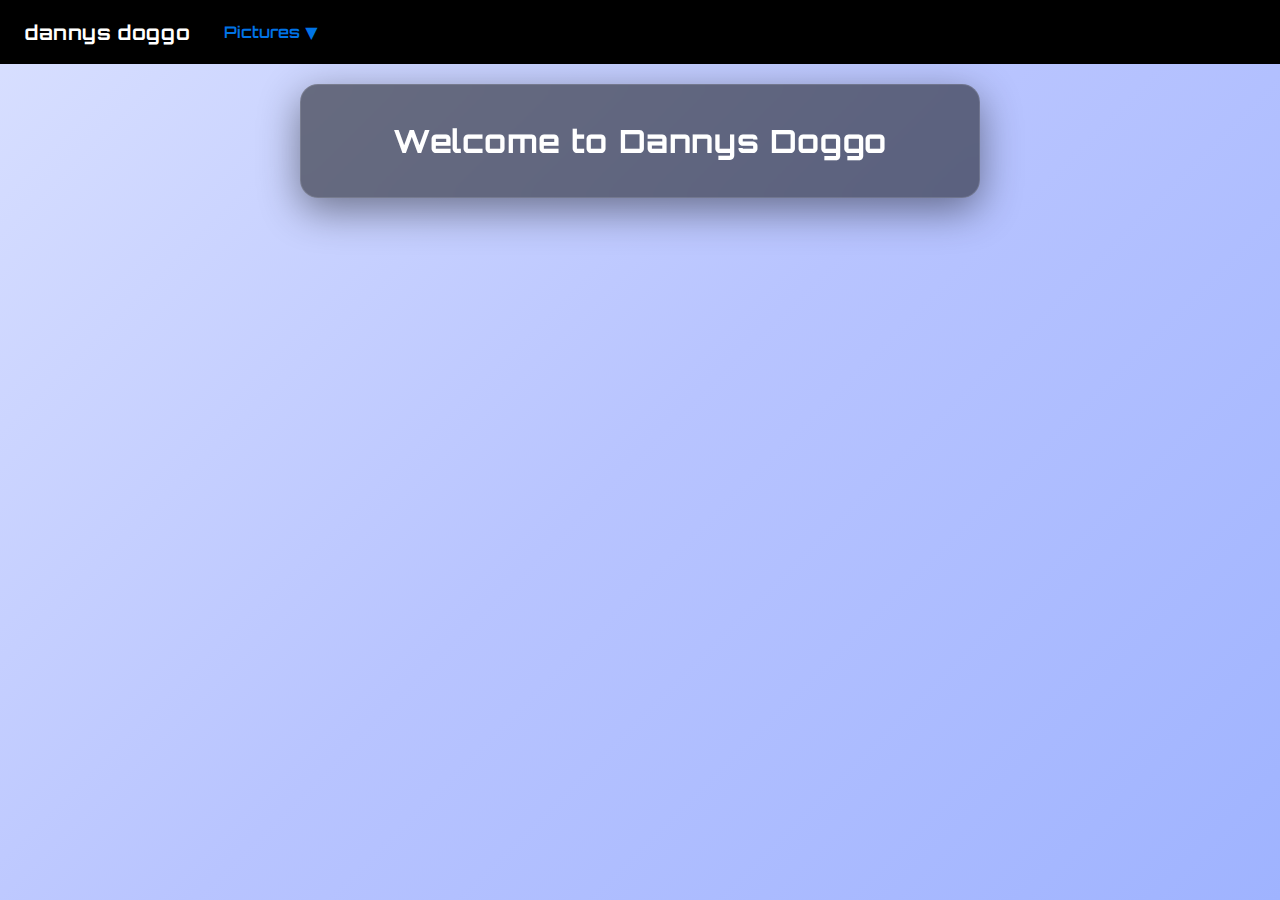
<file: index.html>
<!DOCTYPE html>
<html lang="en">
<head>
  <meta charset="utf-8" />
  <meta name="viewport" content="width=device-width,initial-scale=1" />
  <title>Camp Citazen</title>

  <!-- Futuristic font (Orbitron) -->
  <link href="https://fonts.googleapis.com/css2?family=Orbitron:wght@400;500;700&display=swap" rel="stylesheet">

  <link rel="stylesheet" href="style.css" />
</head>
<body>

  <!-- NAVBAR -->
  <nav>
    <div class="left-group">
      <div class="logo">dannys doggo</div>

      <!-- label toggles the checkbox -->
      <label class="dropbtn" for="menu-toggle" aria-haspopup="true" aria-controls="fullscreen-menu">Pictures ▼</label>
    </div>
  </nav>

  <!-- hidden checkbox: placed BEFORE the menu so CSS sibling selector works -->
  <input type="checkbox" id="menu-toggle" />

  <!-- FULLSCREEN DROPDOWN (overlay) -->
  <div id="fullscreen-menu" class="fullscreen-dropdown" role="menu" aria-hidden="true">
    <a href="#" role="menuitem">Test</a>
  </div>

  <!-- GLASS ISLAND -->
  <div class="island">
    <h2>Welcome to Dannys Doggo</h2>
  </div>

</body>
</html>
</file>
<file: style.css>
/* === GLOBAL / FONT === */
@import url('https://fonts.googleapis.com/css2?family=Orbitron:wght@400;500;700&display=swap');

:root{
  --accent:#66aaff;
}

*{box-sizing:border-box}
html,body{height:100%}
body {
  margin: 0;
  font-family: "Orbitron", system-ui, -apple-system, "Segoe UI", Roboto, "Helvetica Neue", Arial, sans-serif;
  background: linear-gradient(135deg, #d9e0ff, #b8c4ff, #9fb3ff);
  position: relative;
  overflow-x: hidden;
  -webkit-font-smoothing:antialiased;
  -moz-osx-font-smoothing:grayscale;
}

/* === NAVBAR === */
nav {
  background: #000;
  color: white;
  display: flex;
  align-items: center;
  padding: 12px 25px;
  position: fixed;
  top: 0;
  left: 0;
  width: 100%;
  z-index: 60;
}

.left-group {
  display: flex;
  align-items: center;
  gap: 16px;
}

.logo {
  font-size: 1.25rem;
  font-weight: 700;
  letter-spacing: 0.6px;
}

/* === HIDDEN CHECKBOX (for toggling) === */
#menu-toggle {
  position: absolute;
  left: -9999px;
  width: 1px;
  height: 1px;
  opacity: 0;
  pointer-events: none;
}

/* === DROPDOWN BUTTON (label) === */
.dropbtn {
  background: transparent;
  color: #0073e6;
  padding: 10px 18px;
  border-radius: 25px;
  font-weight: 600;
  cursor: pointer;
  transition: transform .18s ease, background .18s ease;
  user-select: none;
  -webkit-user-select:none;
  display: inline-block;
}

.dropbtn:hover {
  background: #000;
  transform: translateY(-2px);
}

/* === FULLSCREEN DROPDOWN / OVERLAY === */
.fullscreen-dropdown {
  position: fixed;
  inset: 0; /* top:0; right:0; bottom:0; left:0; */
  display: flex;
  justify-content: center;
  align-items: center;
  background: rgba(0,0,0,0.85);
  backdrop-filter: blur(10px);
  -webkit-backdrop-filter: blur(10px);

  /* hidden by default */
  opacity: 0;
  transform: translateY(-8px) scale(0.995);
  pointer-events: none;
  transition: opacity .32s ease, transform .32s ease;
  z-index: 50;
}

/* When checkbox is checked, show the menu.
   Note: the checkbox is a previous sibling of this div in DOM,
   so we use the general sibling selector (~) to target it.
*/
#menu-toggle:checked ~ .fullscreen-dropdown {
  opacity: 1;
  transform: translateY(0) scale(1);
  pointer-events: auto;
}

/* overlay link(s) */
.fullscreen-dropdown a {
  color: white;
  font-size: 2rem;
  text-decoration: none;
  padding: 18px 28px;
  display: inline-block;
  border-radius: 12px;
  transition: background .18s ease, color .18s ease;
  font-weight: 500;
}

.fullscreen-dropdown a:hover {
  background: rgba(255,255,255,0.06);
  color: var(--accent);
}

/* close overlay when clicking overlay area (optional): allow pointer-events on overlay background,
   but since we rely on the checkbox toggle, the label toggles it off/on. If you want a clickable area
   to close when clicking outside, that requires a slightly different approach (JS) or extra labels.
*/

/* === ISLAND (glass black) === */
.island {
  position: absolute;
  top: 84px; /* pretty close under the navbar */
  left: 50%;
  transform: translateX(-50%);
  width: min(90%, 680px);
  padding: 36px;
  text-align: center;
  border-radius: 18px;

  background: rgba(0,0,0,0.5);
  color: white;

  backdrop-filter: blur(12px);
  -webkit-backdrop-filter: blur(12px);

  border: 1px solid rgba(255,255,255,0.12);
  box-shadow: 0 12px 40px rgba(0,0,0,0.45);
  z-index: 30;
}

.island h2{
  margin:0;
  font-size: clamp(1.25rem, 2.5vw, 2rem);
  font-weight:700;
  letter-spacing: .6px;
}

/* small screens adjustments */
@media (max-width:520px){
  .dropbtn{padding:8px 12px;font-size:0.95rem}
  .fullscreen-dropdown a{font-size:1.6rem;padding:14px 20px}
  .island{padding:28px;top:78px}
}
</file>
